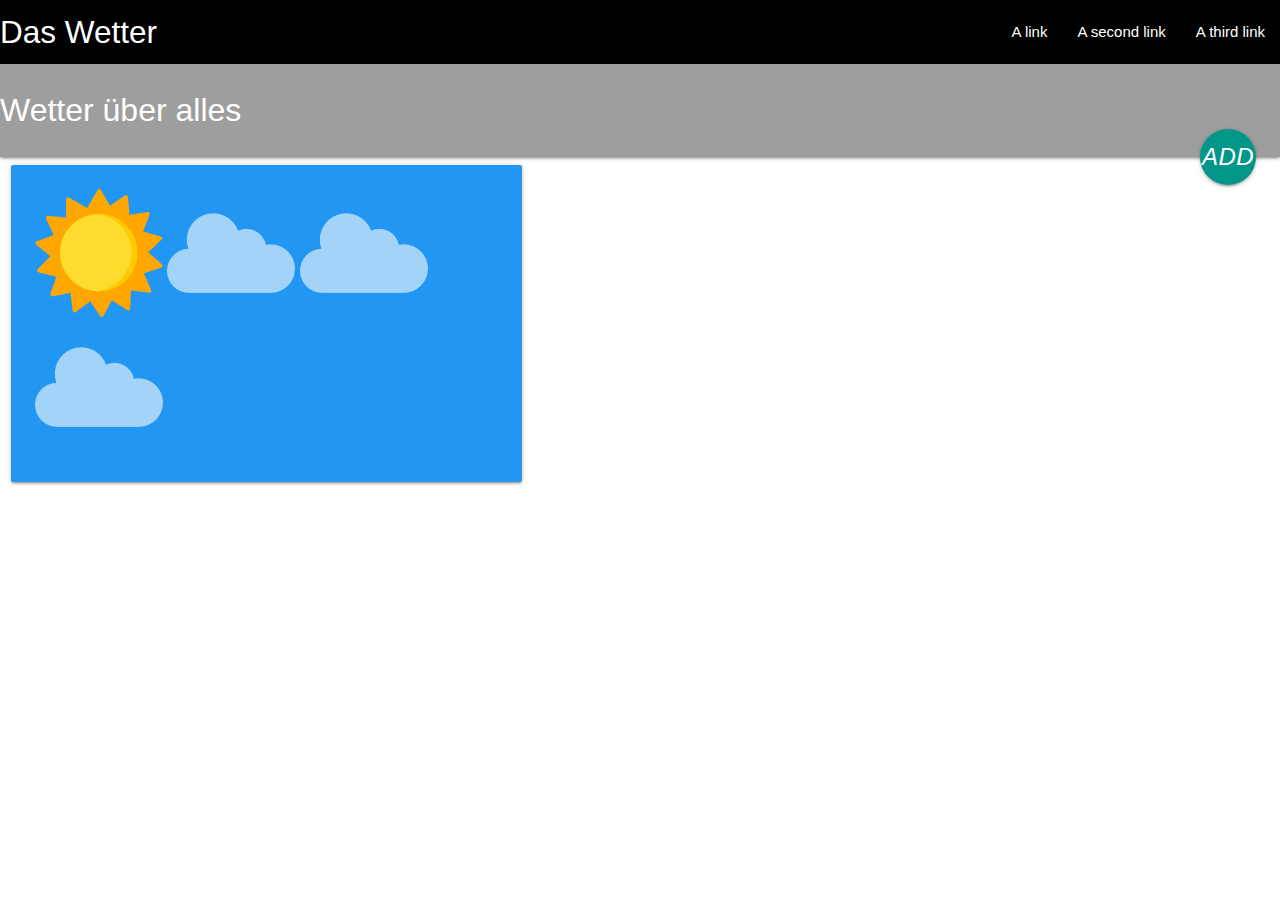
<file: index.html>
<!DOCTYPE html>
<html>
<head>
    <meta charset="utf-8">
    <meta http-equiv="X-UA-Compatible" content="IE=edge">
    <title>Super cool title</title>
    <meta name="viewport" content="width=device-width, initial-scale=1">
     <link rel="stylesheet" href="https://cdnjs.cloudflare.com/ajax/libs/materialize/1.0.0/css/materialize.min.css">
</head>
<body>
    <nav class="nav-extended">
        <div class="nav-wrapper black">
          <a href="#!" class="brand-logo">Das Wetter</a>
          <ul class="right hide-on-med-and-down">
            <li><a>A link</a></li>
            <li><a>A second link</a></li>
            <li><a>A third link</a></li>
          </ul>
        </div>
        <div class="nav-content grey ">
          <span class="nav-title">Wetter über alles </span>
          <a class="btn-floating btn-large halfway-fab waves-effect waves-light teal">
            <i class="material-icons">add</i>
          </a>
        </div>
      </nav>
      <div class="row">
        <div class="col s12 m5">
          <div class="card-panel blue">
            <img src="sunny.png">
            <img src="cloud.png">
            <img src="cloud.png">
            <img src="cloud.png">
          </div>
        </div>
      </div>
</body>
<script src="https://cdnjs.cloudflare.com/ajax/libs/materialize/1.0.0/js/materialize.min.js"></script>
</html>
</file>
